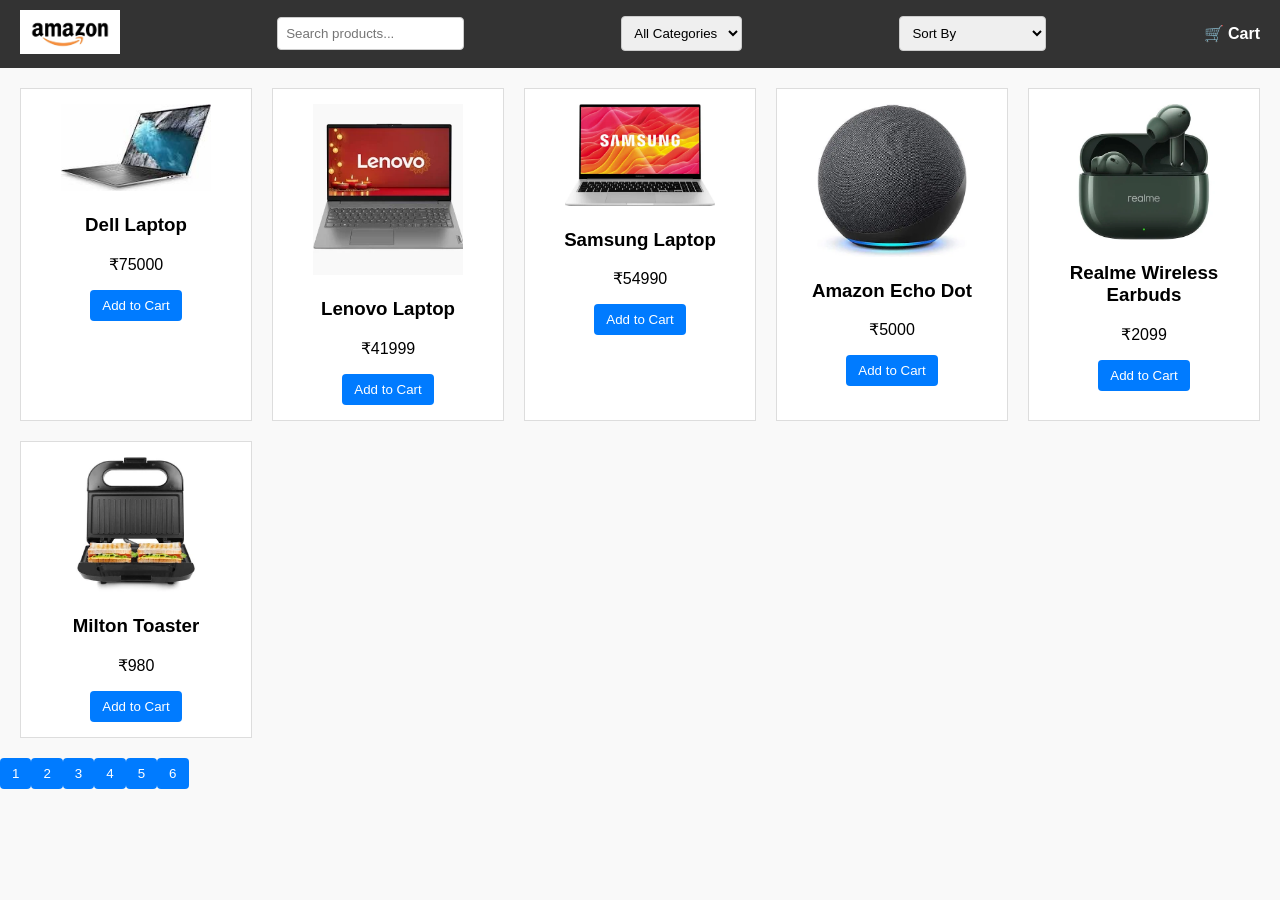
<file: index.html>
<!DOCTYPE html>
<html lang="en">
<head>
  <meta charset="UTF-8">
  <title>Amazon E-commerce</title>
  <link rel="icon" type="image/png" href="./images/amazon-logo.png">
  <link rel="stylesheet" href="css/style.css">
  <style>
    .logo img{
      width: 100px;
      height: auto;
    }
  </style>
</head>
<body>
  <header>
    <div class="logo">
      <img src="./images/amazon-logo.png" alt="Amazon Logo">
    </div>
    <input type="text" id="search" placeholder="Search products...">
    <select id="categoryFilter">
      <option value="all">All Categories</option>
    </select>
    <select id="sortBy">
  <option value="default">Sort By</option>
  <option value="priceAsc">Price: Low to High</option>
  <option value="priceDesc">Price: High to Low</option>
  <option value="nameAsc">Name: A → Z</option>
  <option value="nameDesc">Name: Z → A</option>
</select>

    <a href="cart.html">🛒 Cart</a>
  </header>

  <main id="product-list"></main>
  <div id="pagination"></div>

  <script src="js/app.js"></script>
</body>
</html>
</file>
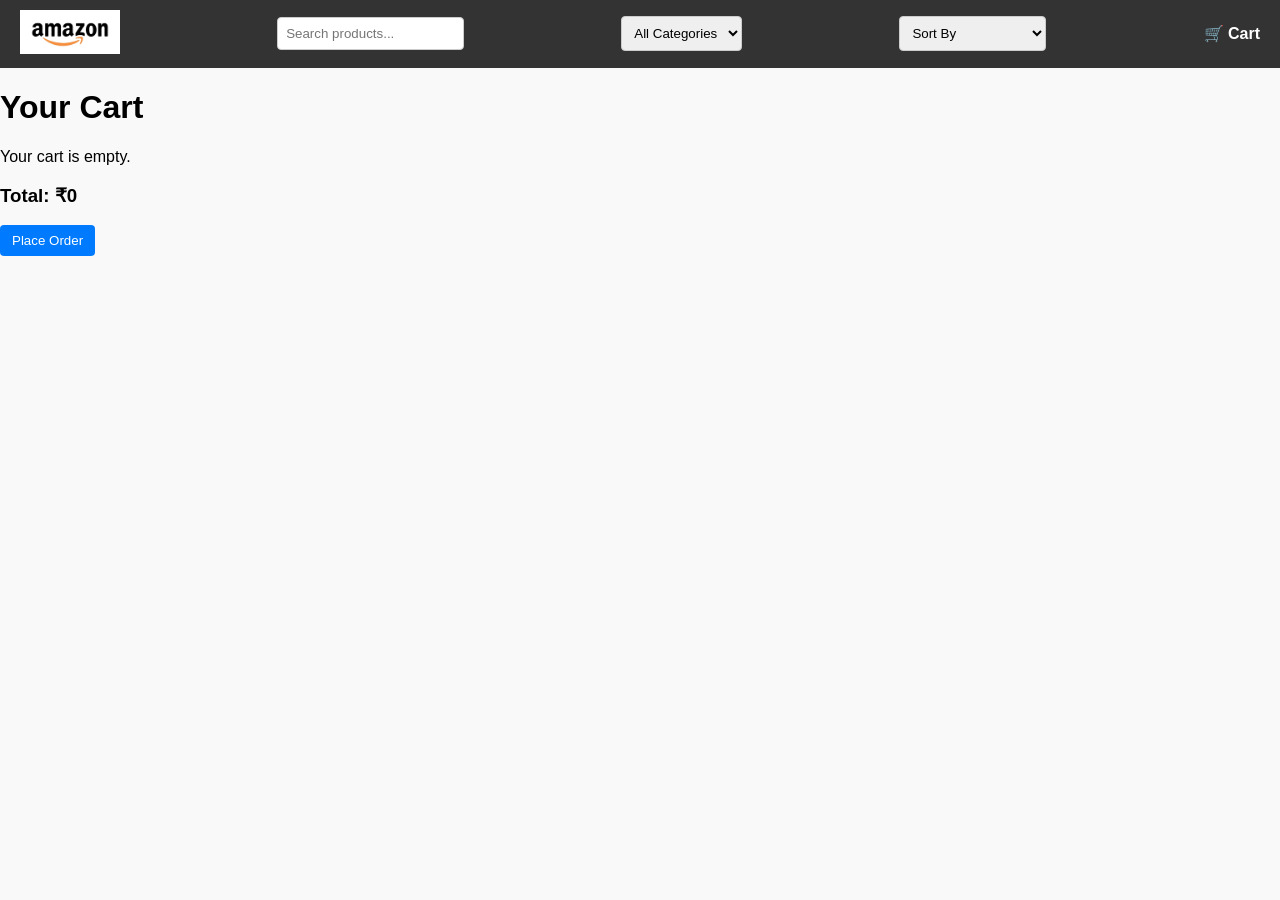
<file: cart.html>
<!DOCTYPE html>
<html lang="en">
<head>
  <meta charset="UTF-8">
  <title>Cart</title>
  <link rel="stylesheet" href="css/style.css">
  <style>
    .logo img{
      width: 100px;
      height: auto;
    }
  </style>
</head>
<body>
  <header>
    <div class="logo">
      <img src="./images/amazon-logo.png" alt="Amazon Logo">
    </div>
    <input type="text" id="search" placeholder="Search products...">
    <select id="categoryFilter">
      <option value="all">All Categories</option>
    </select>
    <select id="sortBy">
  <option value="default">Sort By</option>
  <option value="priceAsc">Price: Low to High</option>
  <option value="priceDesc">Price: High to Low</option>
  <option value="nameAsc">Name: A → Z</option>
  <option value="nameDesc">Name: Z → A</option>
</select>

    <a href="cart.html">🛒 Cart</a>
  </header>
  <h1>Your Cart</h1>
  <div id="cart-items"></div>
  <!-- <div id="cart-items"></div> -->
<h3 id="cart-total">Total: ₹0</h3>
<button onclick="placeOrder()">Place Order</button>
  <script src="js/cart.js"></script>
</body>
</html>
</file>
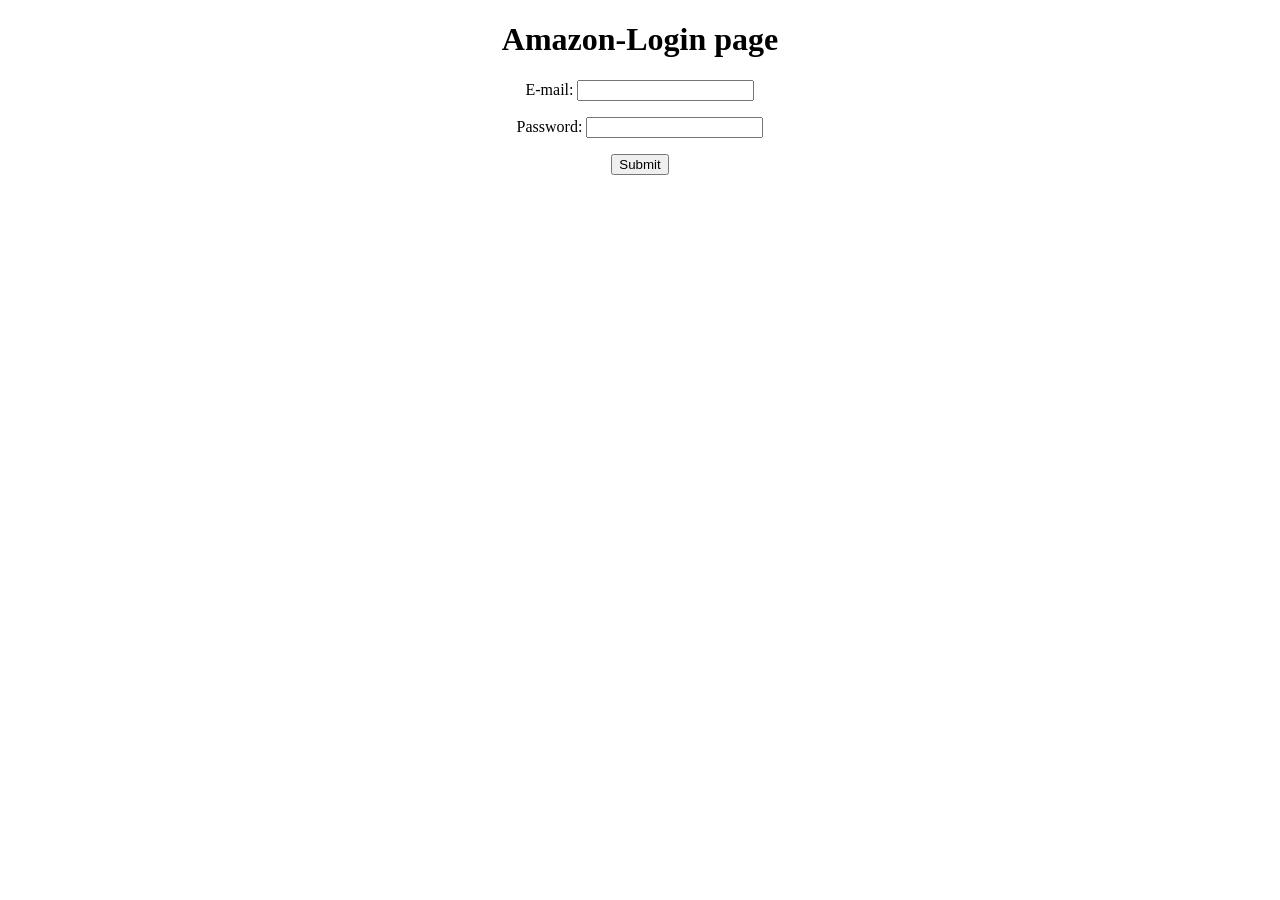
<file: login.html>
<!DOCTYPE html>
<html lang="en">
<head>
    <meta charset="UTF-8">
    <meta name="viewport" content="width=device-width, initial-scale=1.0">
    <title>Amazon-Login Page</title>
    <style>
        .center{
            text-align: center;
            
        }
    </style>

</head>
<body>
    <form action="index.html">
    <div class="center">

        <h1>Amazon-Login page</h1>
        <p><label for="">E-mail:</label>
        <input type="email"></p>
        <p><label for="">Password:</label>
        <input type="password"></p>
        <input type="submit">
    </div>
    </form>
</body>
</html>
</file>
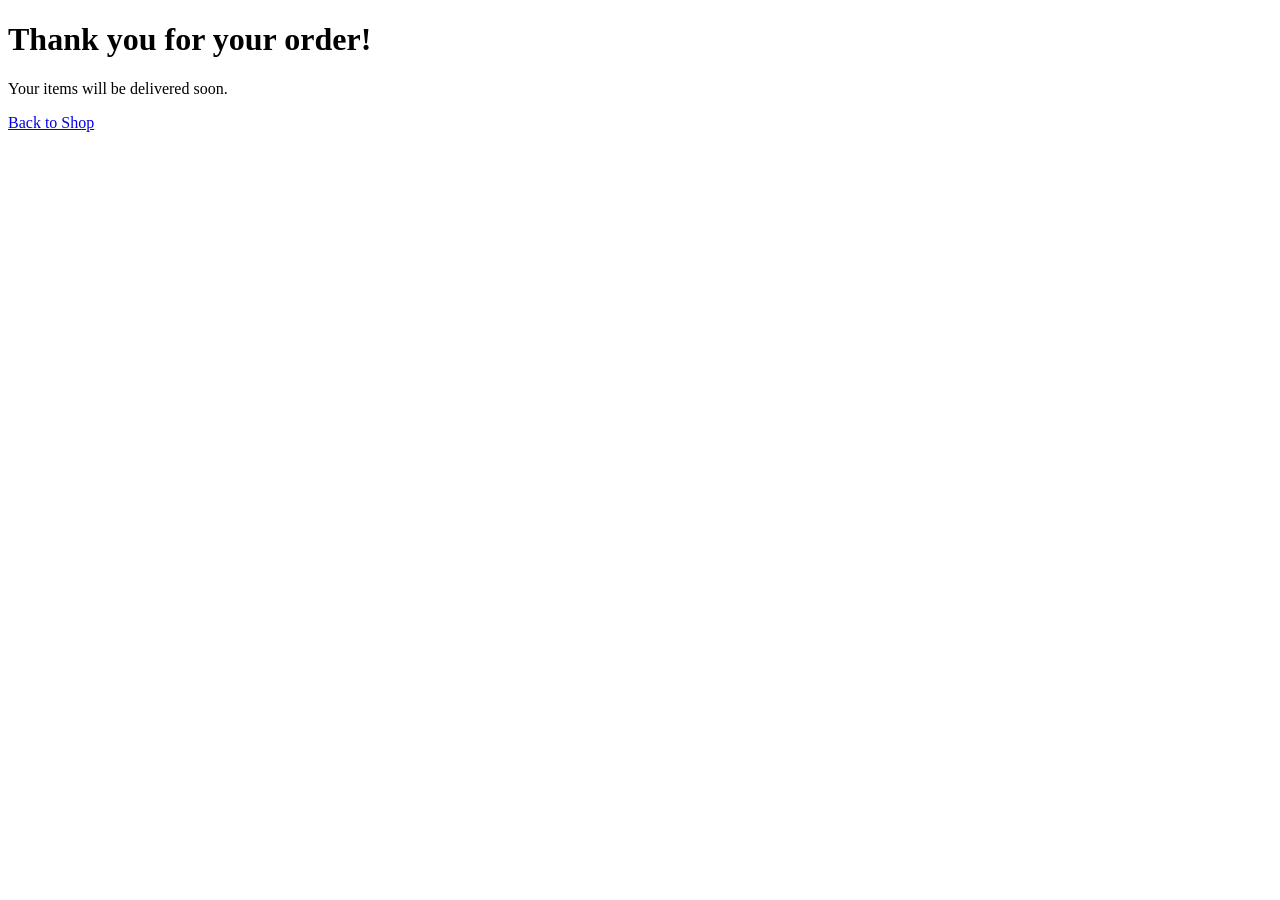
<file: order.html>
<!DOCTYPE html>
<html lang="en">
<head>
  <meta charset="UTF-8">
  <title>Order Confirmation</title>
</head>
<body>
  <h1>Thank you for your order!</h1>
  <p>Your items will be delivered soon.</p>
  <a href="index.html">Back to Shop</a>
</body>
</html>
</file>
<file: css/style.css>
body {
  font-family: Arial, sans-serif;
  margin: 0;
  padding: 0;
  background: #f9f9f9;
}

header {
  background: #333;
  color: #fff;
  padding: 10px 20px;
  display: flex;
  gap: 15px;
  align-items: center;
  justify-content: space-between;
}

header h1 {
  font-size: 1.5rem;
  margin: 0;
  
}

header img.logo {
  height: 40px;
}

#search, select {
  padding: 8px;
  border-radius: 4px;
  border: 1px solid #ccc;
}

a {
  color: #fff;
  text-decoration: none;
  font-weight: bold;
}

a:hover {
  text-decoration: underline;
}

#product-list {
  display: grid;
  grid-template-columns: repeat(auto-fill, minmax(220px, 1fr));
  gap: 20px;
  padding: 20px;
}

.product {
  border: 1px solid #ddd;
  padding: 15px;
  text-align: center;
  background: #fff;
  transition: transform 0.2s ease, box-shadow 0.2s ease;
}

.product:hover {
  transform: translateY(-5px);
  box-shadow: 0 4px 12px rgba(0,0,0,0.1);
}

button {
  background: #007bff;
  color: #fff;
  border: none;
  padding: 8px 12px;
  cursor: pointer;
  border-radius: 4px;
  transition: background 0.2s ease;
}

button:hover {
  background: #0056b3;
}

.cart-item {
  display: flex;
  align-items: center;
  gap: 15px;
  border-bottom: 1px solid #ddd;
  padding: 10px 0;
}

.cart-item img {
  border-radius: 4px;
  width: 200px;
  height: 200px;
  object-fit: cover;
  display: block;
  margin: 0 auto;
}

.quantity-controls {
  display: flex;
  align-items: center;
  gap: 8px;
}

.quantity-controls button {
  background: #007bff;
  color: #fff;
  border: none;
  padding: 4px 8px;
  cursor: pointer;
  border-radius: 4px;
}

.quantity-controls button:hover {
  background: #0056b3;
}


@media (max-width: 768px) {
  header {
    flex-direction: column;
    align-items: flex-start;
  }

  #search, select {
    width: 100%;
  }

  #product-list {
    grid-template-columns: 1fr;
  }
}
</file>
